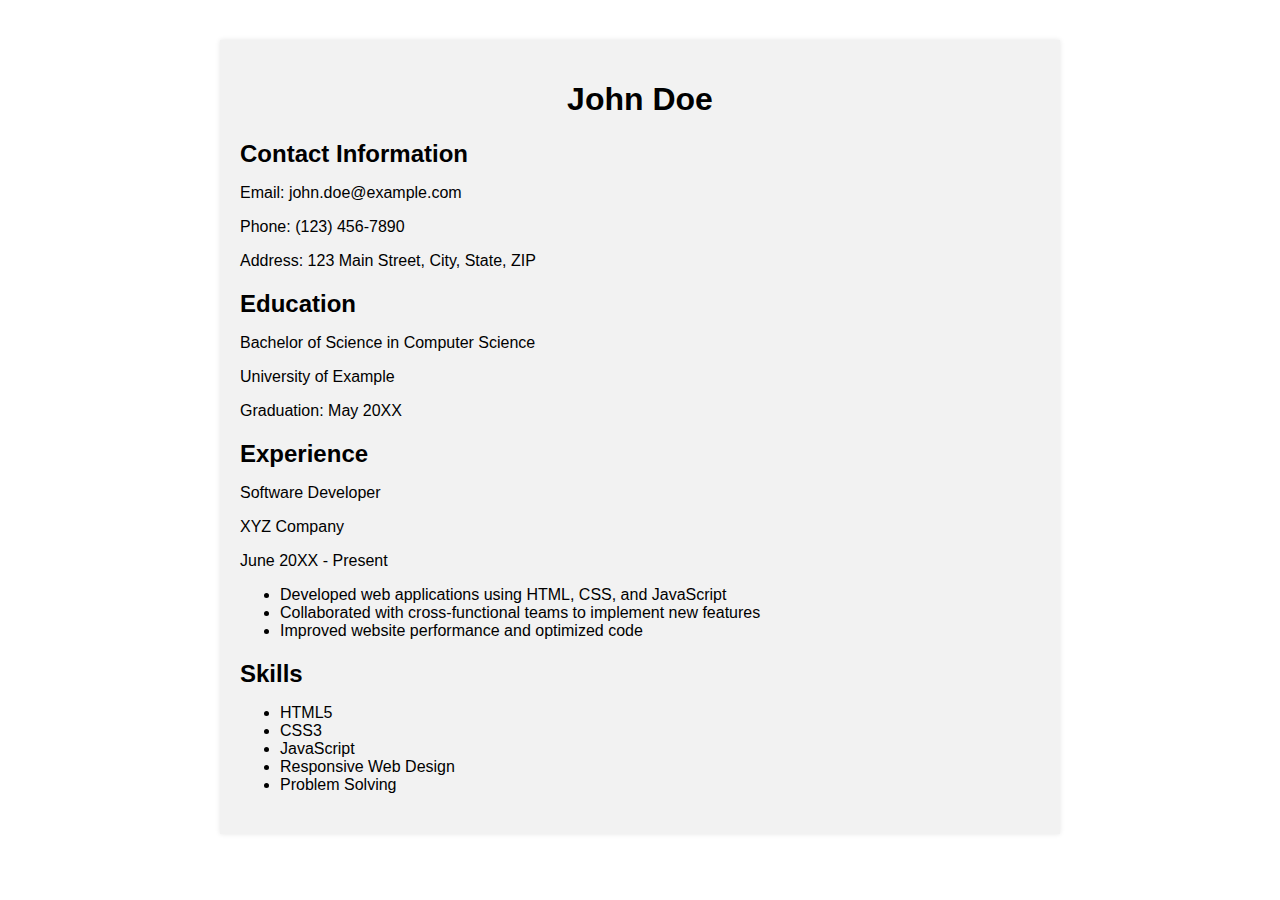
<file: f.html>
<!DOCTYPE html>
<html>
<head>
  <title>Resume</title>
  <style>
    body {
      font-family: Arial, sans-serif;
      margin: 0;
      padding: 0;
    }
    
    .container {
      max-width: 800px;
      margin: 40px auto;
      padding: 20px;
      background-color: #f2f2f2;
      box-shadow: 0 0 5px rgba(0, 0, 0, 0.1);
    }
    
    h1 {
      text-align: center;
    }
    
    .section {
      margin-bottom: 20px;
    }
    
    .section h2 {
      margin-bottom: 10px;
    }
    
    .section p {
      margin-bottom: 5px;
    }
  </style>
</head>
<body>
  <div class="container">
    <h1>John Doe</h1>
    
    <div class="section">
      <h2>Contact Information</h2>
      <p>Email: john.doe@example.com</p>
      <p>Phone: (123) 456-7890</p>
      <p>Address: 123 Main Street, City, State, ZIP</p>
    </div>
    
    <div class="section">
      <h2>Education</h2>
      <p>Bachelor of Science in Computer Science</p>
      <p>University of Example</p>
      <p>Graduation: May 20XX</p>
    </div>
    
    <div class="section">
      <h2>Experience</h2>
      <p>Software Developer</p>
      <p>XYZ Company</p>
      <p>June 20XX - Present</p>
      <ul>
        <li>Developed web applications using HTML, CSS, and JavaScript</li>
        <li>Collaborated with cross-functional teams to implement new features</li>
        <li>Improved website performance and optimized code</li>
      </ul>
    </div>
    
    <div class="section">
      <h2>Skills</h2>
      <ul>
        <li>HTML5</li>
        <li>CSS3</li>
        <li>JavaScript</li>
        <li>Responsive Web Design</li>
        <li>Problem Solving</li>
      </ul>
    </div>
    
  </div>

  <script>
    // You can add any JavaScript functionality here if needed
  </script>
</body>
</html>
</file>
